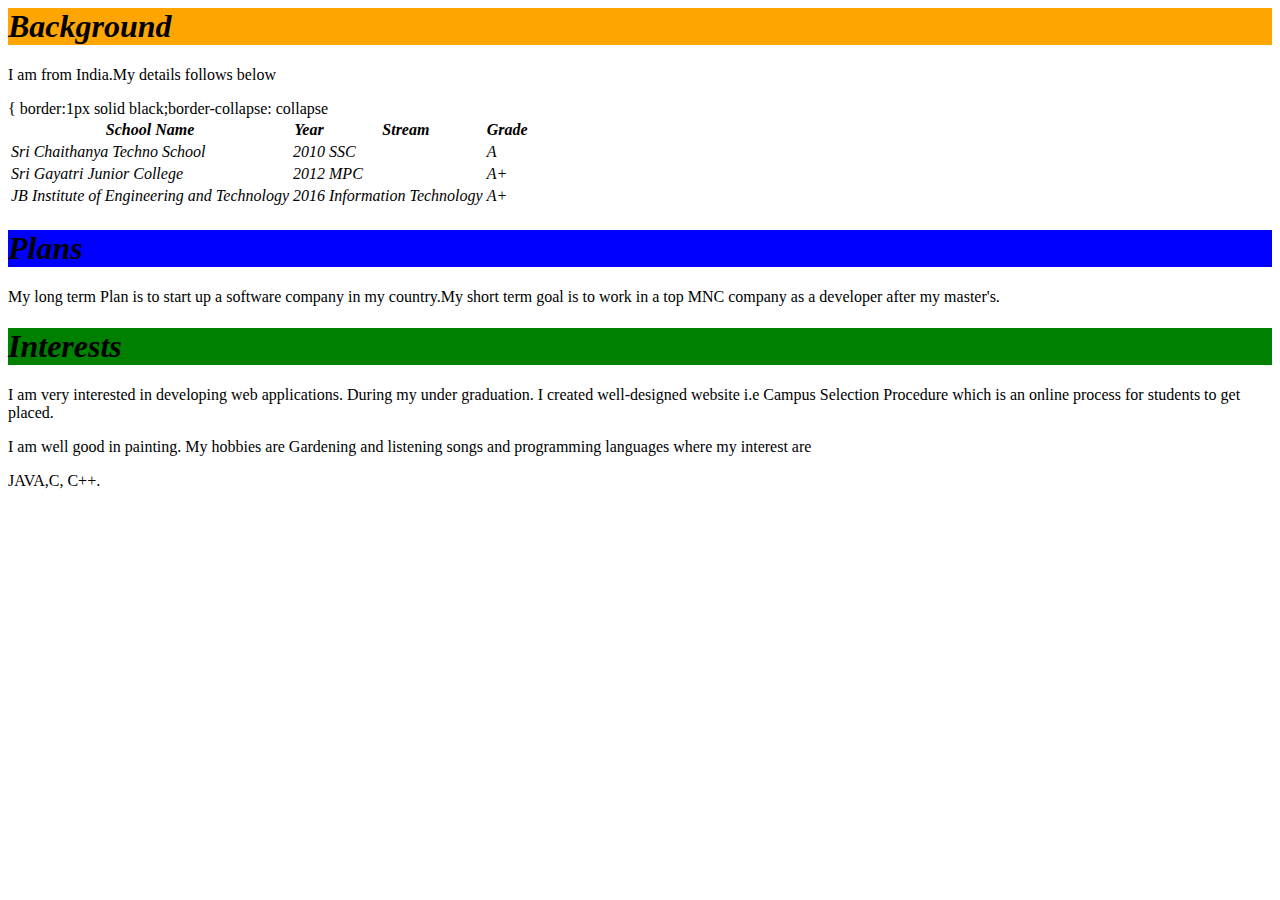
<file: Vallapureddy_Unnathi.html>
﻿<!DOCTYPE html system>
<html> 
    <head>
         <link type="text/css" rel="stylesheet" href="C:\44563\MO1\VallapuReddy_Unnathi.css">
		 <title>Unnathi</title>
    </head>
	     <body>
                <h1 style="background-color:orange"> <i>Background</i> </h1>
                    <p id=hello>I am from India.My details follows below</p>
					     { border:1px solid black;border-collapse: collapse
                              <Table class="ins">
                                     <tr>
								         <th><i>School Name</i></th> 
								         <th><i>Year</i></th>
                                         <th><i>Stream</i></th>
								         <th><i>Grade</i></th>
								     </tr>
                                     <tr>
								         <td><i>Sri Chaithanya Techno School</i></td>
                                         <td><i>2010</i></td>
		                                 <td><i>SSC</i></td> 
		                                 <td><i>A</i></td>
							         </tr>
                                     <tr>
		                                 <td><i>Sri Gayatri Junior College</i></td>
		                                 <td><i>2012</i></td>
									     <td><i>MPC</i></td>
                                         <td><i>A+</i></td>
								     </tr>
                                     <tr>
                                         <td><i>JB Institute of Engineering and Technology</i></td>
                                         <td><i>2016</i></td>
                                         <td><i>Information Technology</i></td>
                                         <td><i>A+</i></td>
							     	 </tr>
                              </table>
				    
    <h1 style="background-color:blue">
	     <i>
	  Plans
		</i>
	</h1>
                     <p id=  "para" class="ins1">
                         My long term  Plan is to start up a software company in my country.My short term goal is to work in a top MNC company as a developer after my master's.
		             </p>
    <h1 style="background-color:green">
	     <i>
			        Interests
			</i>
    </h1> 
	                <p id=hello1>
                         I am very interested in developing web applications. During my under graduation. I created well-designed website i.e Campus Selection Procedure which is an online process for students to get placed.
					</p>
                   <p id=hello2>
				         I am well good in painting. My hobbies are Gardening and listening songs and programming languages where my interest are
				   </p>
				   <p id=hello3> 
				         JAVA,C, C++.
				   </p> 
		 </body> 
</html>
</file>
